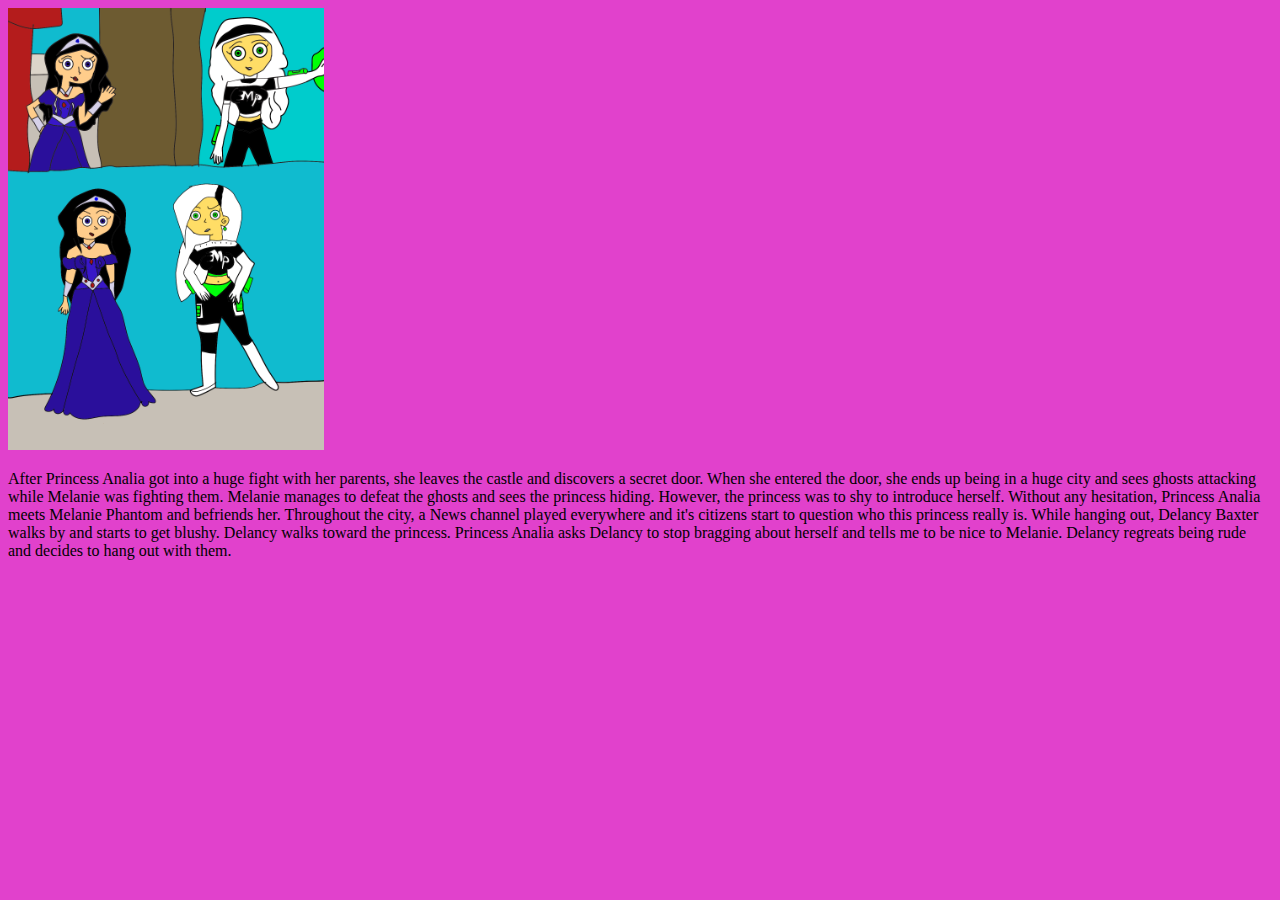
<file: finalproject/index.html>
<!DOCTYPE html>
<html>
    <head>
        <title>
            The Princess and the Phantom in: Twins?
        </title>
        <link rel="stylesheet" href="styles.css">
    </head>
        <title>
            The Princess and the Phantom Issue 1: First Sight.
        </title>
        <body>
            <img src="comicscene.png">
            <p>
            After Princess Analia got into a huge fight with her parents, she leaves the castle and discovers a secret door. 
            When she entered the door, she ends up being in a huge city and sees ghosts attacking while Melanie was fighting them.
            Melanie manages to defeat the ghosts and sees the princess hiding. However, the princess was to shy to introduce herself.
            Without any hesitation, Princess Analia meets Melanie Phantom and befriends her.
            Throughout the city, a News channel played everywhere and it's citizens start to question who this princess really is.
            While hanging out, Delancy Baxter walks by and starts to get blushy. Delancy walks toward the princess.
            Princess Analia asks Delancy to stop bragging about herself and tells me to be nice to Melanie. 
            Delancy regreats being rude and decides to hang out with them.
            </p>
        </body>
</html>
</file>
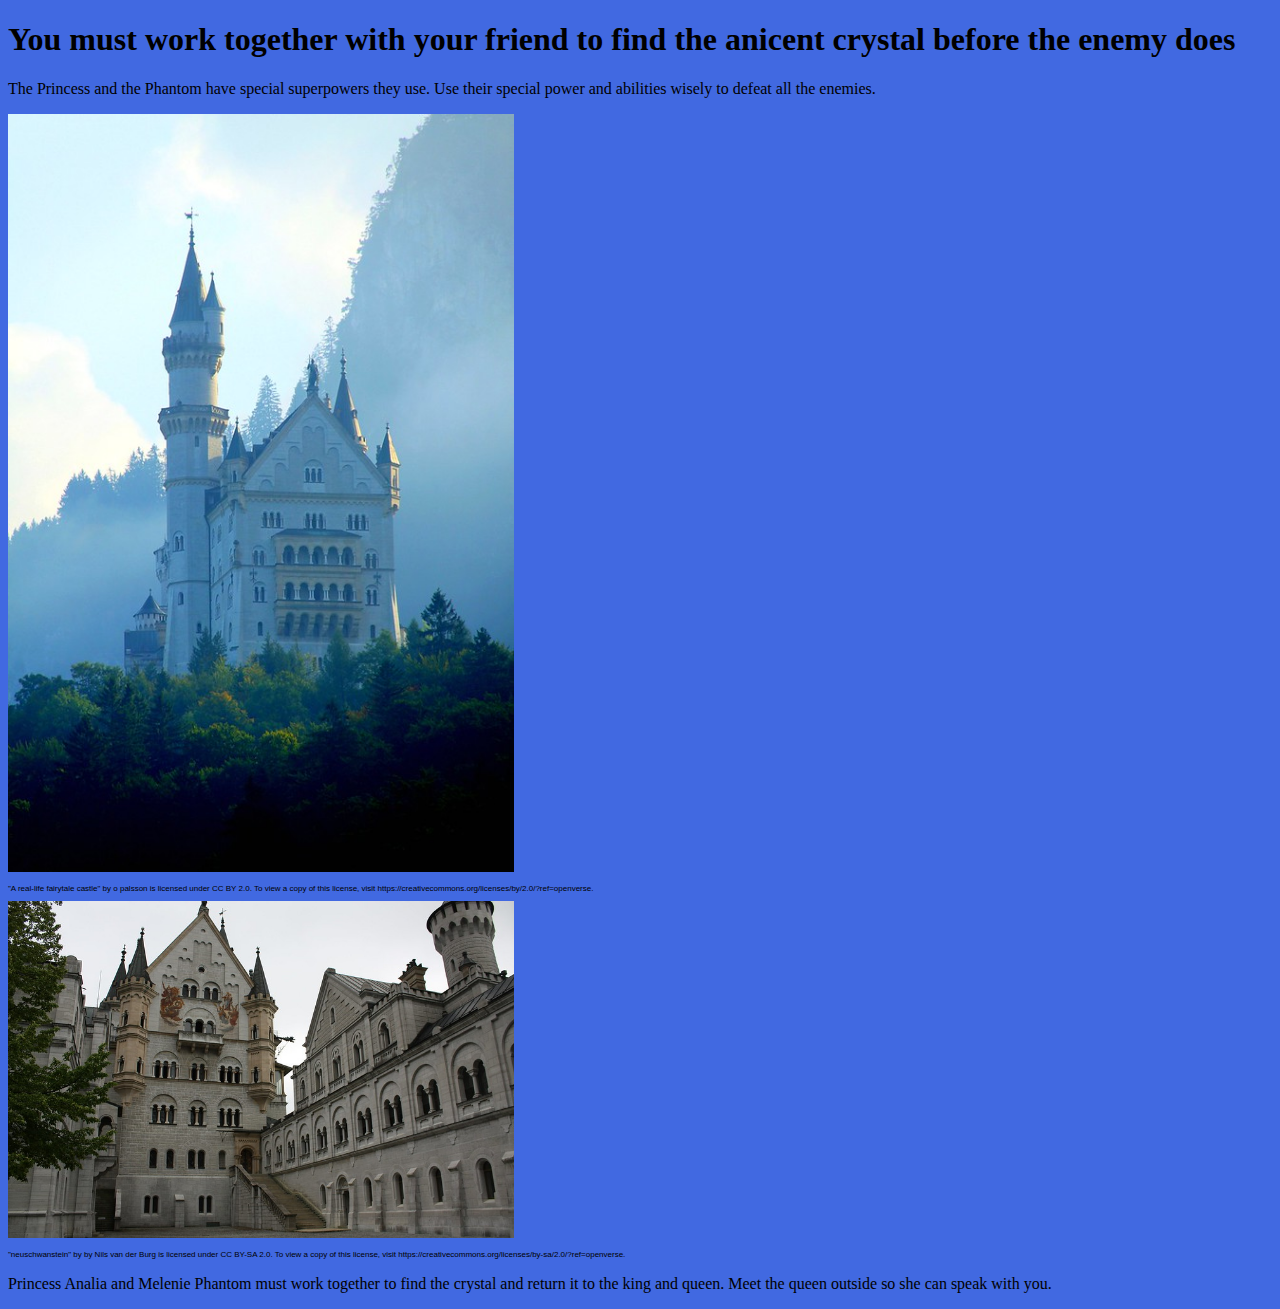
<file: WebDevelopment/index.html>
<!DOCTYPE html>
<html>
    <head>
        <link rel="stylesheet" href="styles.css">

        <title>
            Chapter 1: Meet the main characters!
        </title>
    </head>
    <body>
        <h1>
            You must work together with your friend to find the anicent crystal before the enemy does
        </h1>
        <p>
            The Princess and the Phantom have special superpowers they use. Use their special power and abilities wisely to defeat all the enemies.
        </p>
        <img src="Images/castle.jpg" alt="A beautiful castle where the king and queen live">
        <p class="citation">
            "A real-life fairytale castle" by o palsson is licensed under CC BY 2.0. To view a copy of this license, visit https://creativecommons.org/licenses/by/2.0/?ref=openverse.
        </p>
        <img src="Images/castleoutdoors.jpg" alt="There's the queen! She wants to talk to you!">
        <p class="citation">
            "neuschwanstein" by by Nils van der Burg is licensed under CC BY-SA 2.0. To view a copy of this license, visit https://creativecommons.org/licenses/by-sa/2.0/?ref=openverse.
        </p>

        <p>
            Princess Analia and Melenie Phantom must work together to find the crystal and return it to the king and queen. Meet the queen outside so she can speak with you.
        </p>
        </body>
</html>
</file>
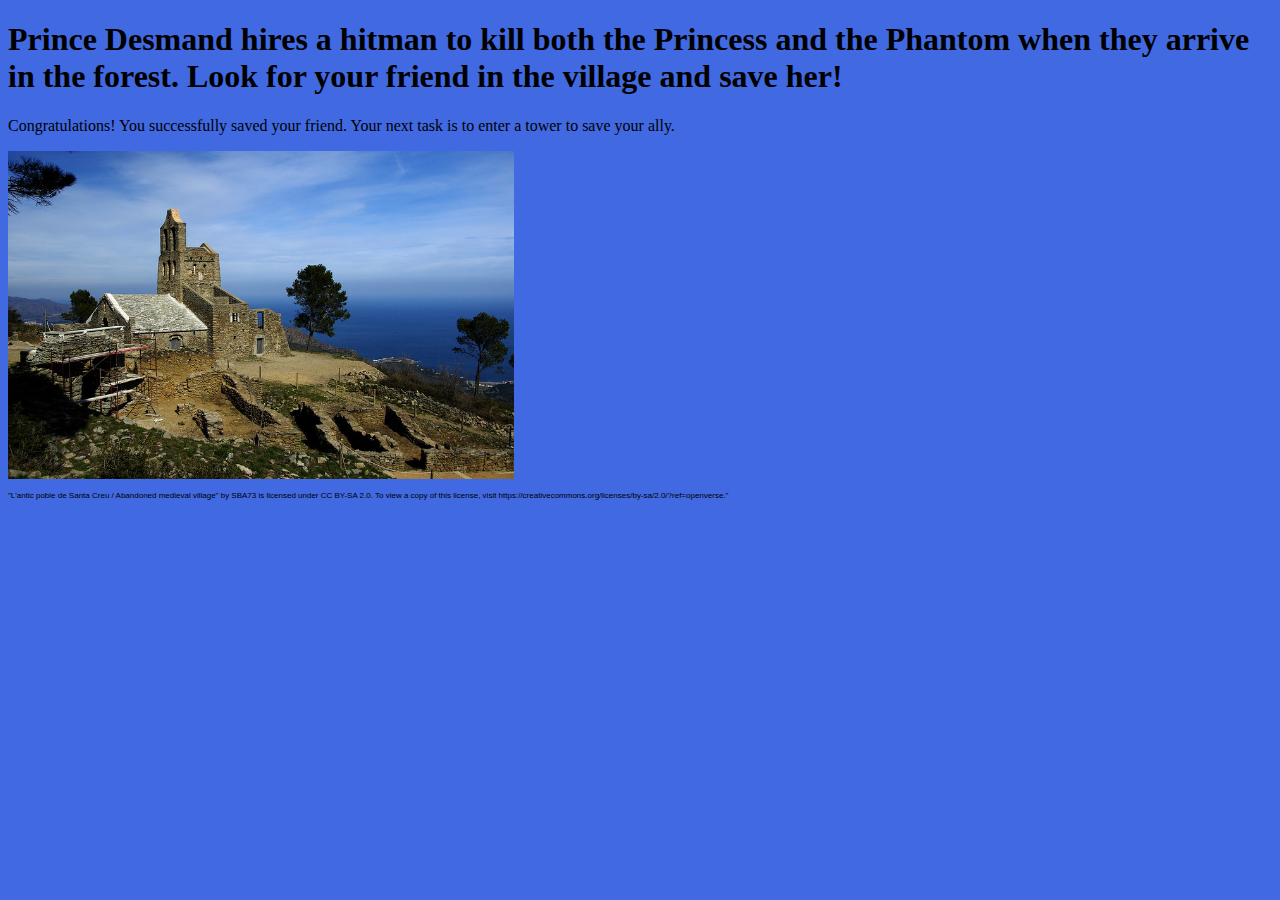
<file: WebDevelopment/chapter2.html>
<!DOCTYPE html>
<html>
    <head>
        <link rel="stylesheet" href="styles.css">

        <title>
            Chapter 2: A friend in danger!
        </title>
        </head>
    <body>
        <h1>
            Prince Desmand hires a hitman to kill both the Princess and the Phantom when they arrive in the forest. Look for your friend in the village and save her!
        </h1>

        <p>
            Congratulations! You successfully saved your friend. Your next task is to enter a tower to save your ally. 
        </p>
        <img src= "Images/village.jpg" alt="A quiet village that's near the castle. You have completed the task.">
        <p class="citation">
            "L'antic poble de Santa Creu / Abandoned medieval village" by SBA73 is licensed under CC BY-SA 2.0. To view a copy of this license, visit https://creativecommons.org/licenses/by-sa/2.0/?ref=openverse."
        </p>
    </body>
</html>
</file>
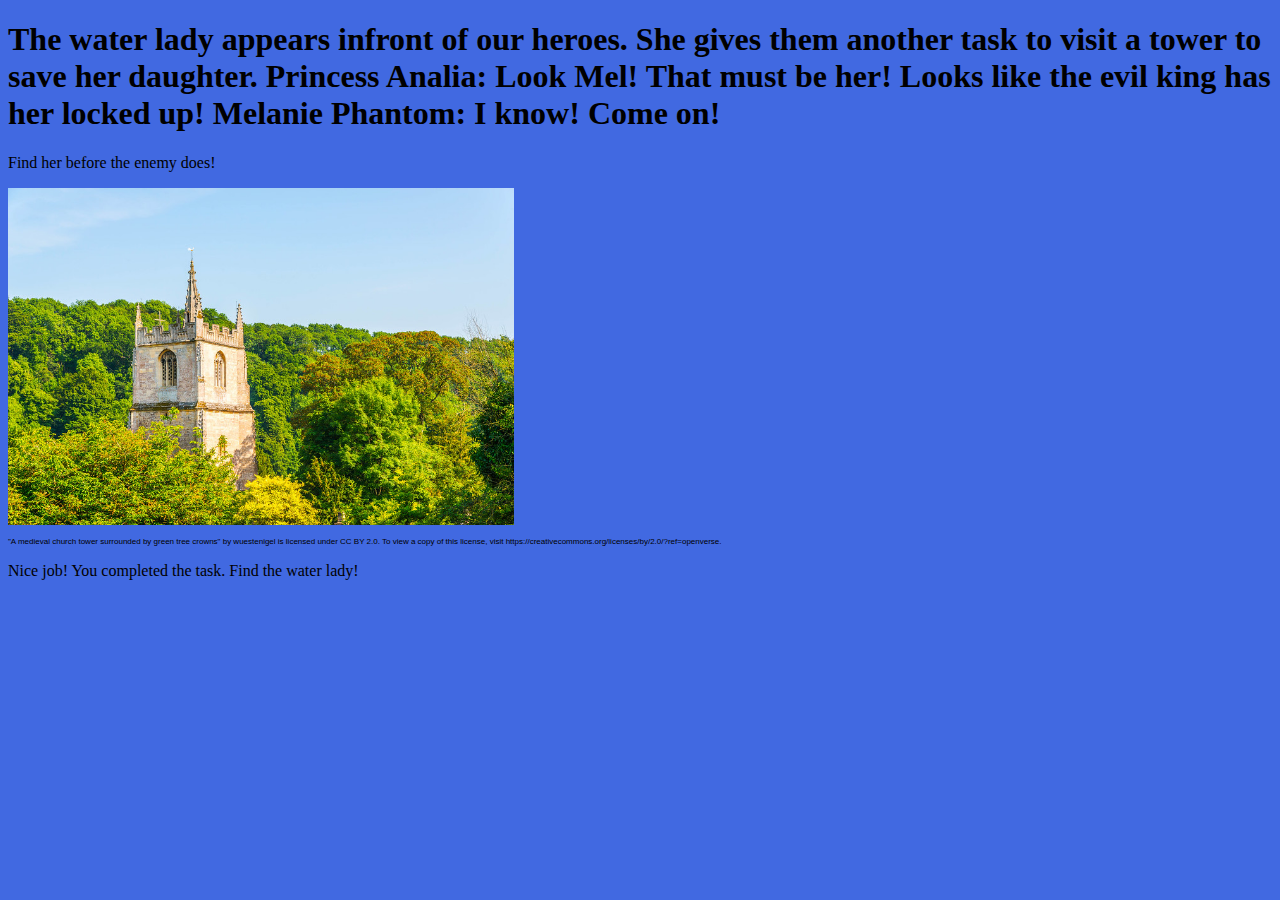
<file: WebDevelopment/chapter3.html>
<!DOCTYPE html>
<html>
    <head>
        <link rel="stylesheet" href="styles.css">

        <title>
            Chapter 3: A water lady appears to guide our heroes.
        </title>
        </head>
    <body>
        <h1>
            The water lady appears infront of our heroes. She gives them another task to visit a tower to save her daughter.

            Princess Analia: Look Mel! That must be her! Looks like the evil king has her locked up!

            Melanie Phantom: I know! Come on!
        </h1>

        <p>
            Find her before the enemy does!
        </p>
        <img src= "Images/tower.jpg" alt="Your friend is in the tower! Save her!">
        <p class="citation">
            "A medieval church tower surrounded by green tree crowns" by wuestenigel is licensed under CC BY 2.0. To view a copy of this license, visit https://creativecommons.org/licenses/by/2.0/?ref=openverse.
        </p>
        <p>
            Nice job! You completed the task. Find the water lady!
        </p>
</html>
</file>
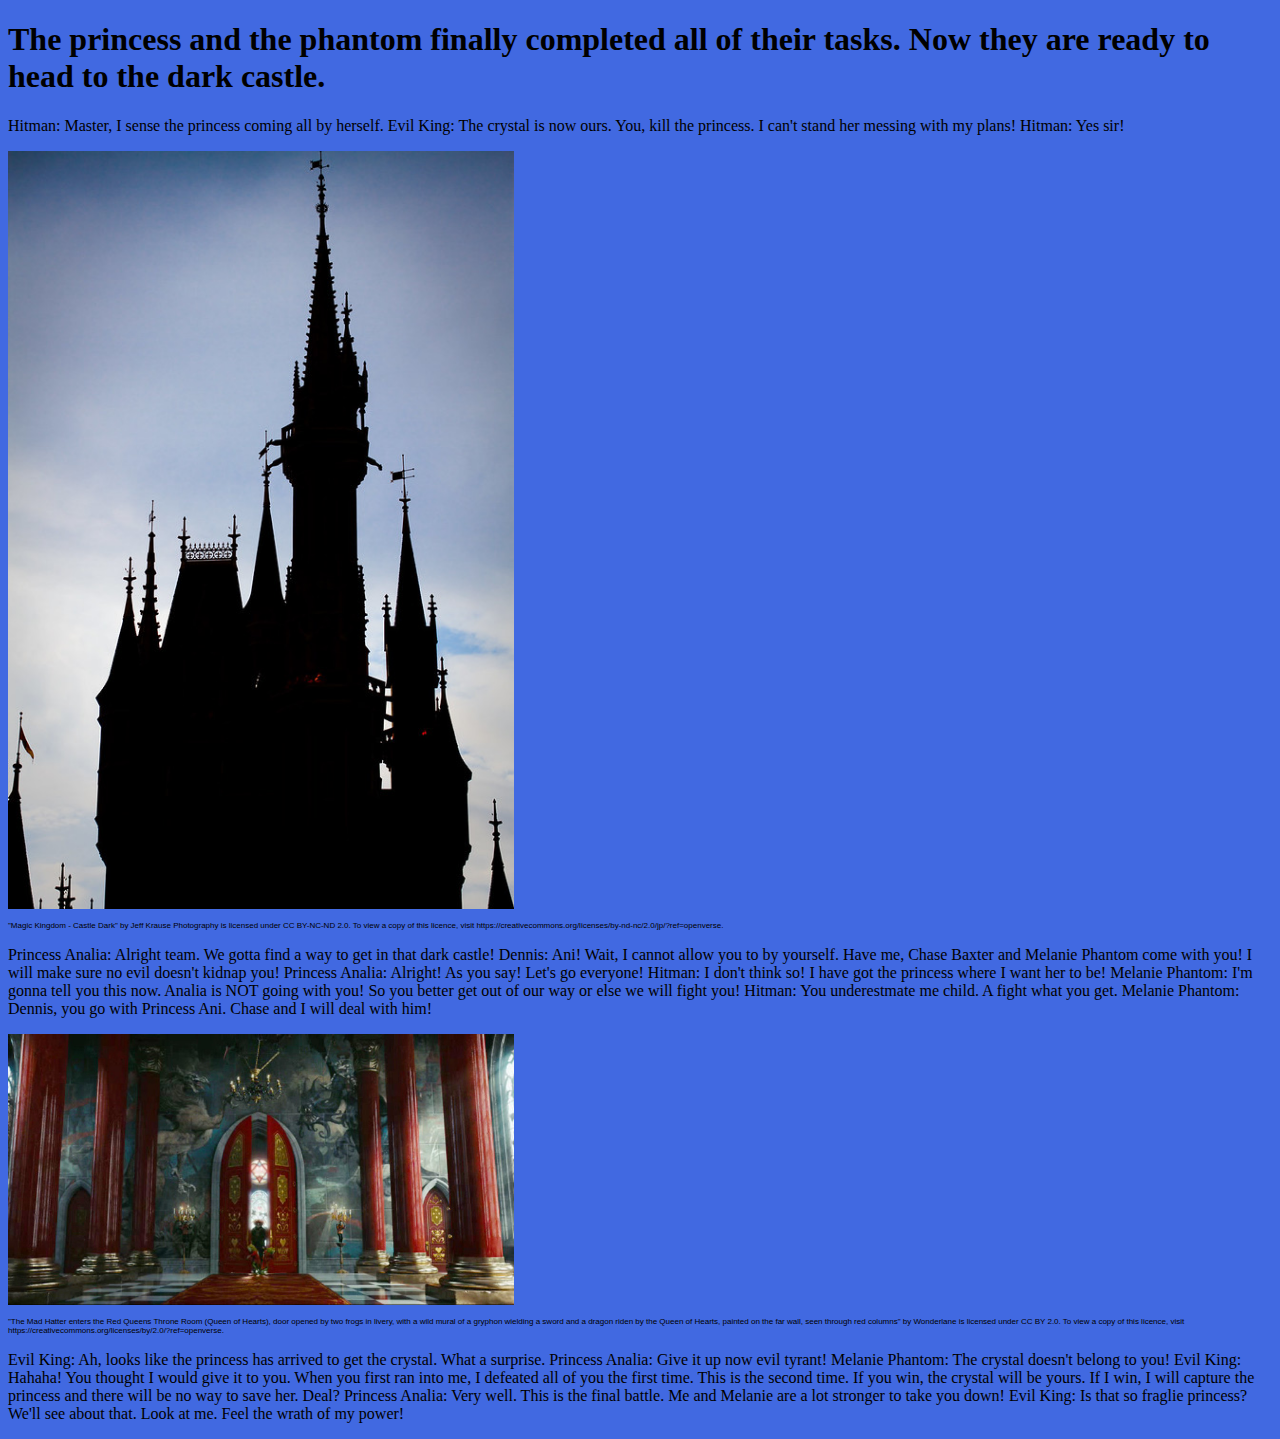
<file: WebDevelopment/chapter4.html>
<!DOCTYPE html>
<html>
    <head>
        <link rel="stylesheet" href="styles.css">

        <title>
            Chapter 4: Enter: The Evil Shadow King
        </title>
        </head>
    <body>
        <h1>
            The princess and the phantom finally completed all of their tasks. Now they are ready to head to the dark castle.
        </h1>   
        <p>
            Hitman: Master, I sense the princess coming all by herself. 

            Evil King: The crystal is now ours. You, kill the princess. I can't stand her messing with my plans!

            Hitman: Yes sir!

        </p>

        <img src="Images/darkcastle.jpg" alt="A dark castle that has traps, lava and other scary things.">
        <p class="citation">
            "Magic Kingdom - Castle Dark" by Jeff Krause Photography is licensed under CC BY-NC-ND 2.0. To view a copy of this licence, visit https://creativecommons.org/licenses/by-nd-nc/2.0/jp/?ref=openverse.
        </p>

        <p>
            Princess Analia: Alright team. We gotta find a way to get in that dark castle!

            Dennis: Ani! Wait, I cannot allow you to by yourself. Have me, Chase Baxter and Melanie Phantom come with you! I will make sure no evil doesn't kidnap you!

            Princess Analia: Alright! As you say! Let's go everyone!

            Hitman: I don't think so! I have got the princess where I want her to be!

            Melanie Phantom: I'm gonna tell you this now. Analia is NOT going with you! So you better get out of our way or else we will fight you!

            Hitman: You underestmate me child. A fight what you get. 

            Melanie Phantom: Dennis, you go with Princess Ani. Chase and I will deal with him!
</p>
        <img src ="Images/throneroom.jpg" alt="A throne room in the dark.">
        <p class ="citation">
            "The Mad Hatter enters the Red Queens Throne Room (Queen of Hearts), door opened by two frogs in livery, with a wild mural of a gryphon wielding a sword and a dragon riden by the Queen of Hearts, painted on the far wall, seen through red columns" by Wonderlane is licensed under CC BY 2.0. To view a copy of this licence, visit https://creativecommons.org/licenses/by/2.0/?ref=openverse.
        </p>
        
        <p>
            Evil King: Ah, looks like the princess has arrived to get the crystal. What a surprise. 

            Princess Analia: Give it up now evil tyrant!

            Melanie Phantom: The crystal doesn't belong to you!

            Evil King: Hahaha! You thought I would give it to you. When you first ran into me, I defeated all of you the first time. This is the second time. If you win, the crystal will be yours. If I win, I will capture the princess and there will be no way to save her. Deal?
    
            Princess Analia: Very well. This is the final battle. Me and Melanie are a lot stronger to take you down!

            Evil King: Is that so fraglie princess? We'll see about that. Look at me. Feel the wrath of my power!
        </p>

    </body>
</html>
</file>
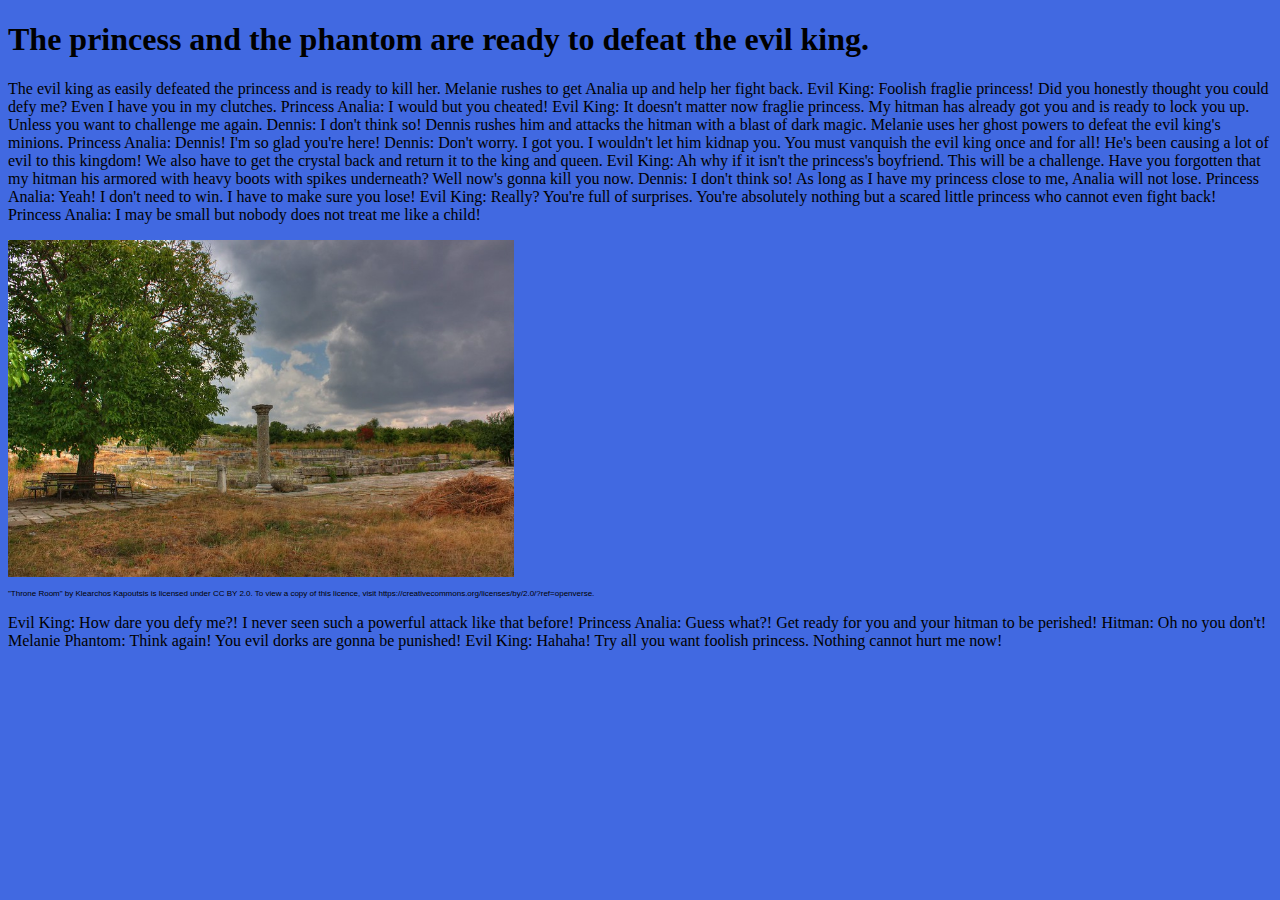
<file: WebDevelopment/chapter5.html>
<!DOCTYPE html>
<html>
    <head>
        <link rel="stylesheet" href="styles.css">

        <title>
            Chapter 5: The Final Battle
        </title>
        </head>
    <body>
        <h1>
            The princess and the phantom are ready to defeat the evil king.
        </h1>   
        <p>
            The evil king as easily defeated the princess and is ready to kill her. Melanie rushes to get Analia up and help her fight back.

            Evil King: Foolish fraglie princess! Did you honestly thought you could defy me? Even I have you in my clutches.

            Princess Analia: I would but you cheated!

            Evil King: It doesn't matter now fraglie princess. My hitman has already got you and is ready to lock you up. Unless you want to challenge me again. 

            Dennis: I don't think so!

            Dennis rushes him and attacks the hitman with a blast of dark magic. Melanie uses her ghost powers to defeat the evil king's minions.

            Princess Analia: Dennis! I'm so glad you're here!

            Dennis: Don't worry. I got you. I wouldn't let him kidnap you. You must vanquish the evil king once and for all! He's been causing a lot of evil to this kingdom! We also have to get the crystal back and return it to the king and queen.

            Evil King: Ah why if it isn't the princess's boyfriend. This will be a challenge. Have you forgotten that my hitman his armored with heavy boots with spikes underneath? Well now's gonna kill you now.

            Dennis: I don't think so! As long as I have my princess close to me, Analia will not lose.

            Princess Analia: Yeah! I don't need to win. I have to make sure you lose!

            Evil King: Really? You're full of surprises. You're absolutely nothing but a scared little princess who cannot even fight back!

            Princess Analia: I may be small but nobody does not treat me like a child!
        </p>
        <img src="Images/battlefield.jpg" alt="A battlefield in the dark clouds where the final showdown between the princess and the evil king happens">
        <p class="citation">
            "Throne Room" by Klearchos Kapoutsis is licensed under CC BY 2.0. To view a copy of this licence, visit https://creativecommons.org/licenses/by/2.0/?ref=openverse.
        </p>

        <p>
            Evil King: How dare you defy me?! I never seen such a powerful attack like that before!

            Princess Analia: Guess what?! Get ready for you and your hitman to be perished! 

            Hitman: Oh no you don't!

            Melanie Phantom: Think again! You evil dorks are gonna be punished!

            Evil King: Hahaha! Try all you want foolish princess. Nothing cannot hurt me now!
        </p>
    </body>
</html>
</file>
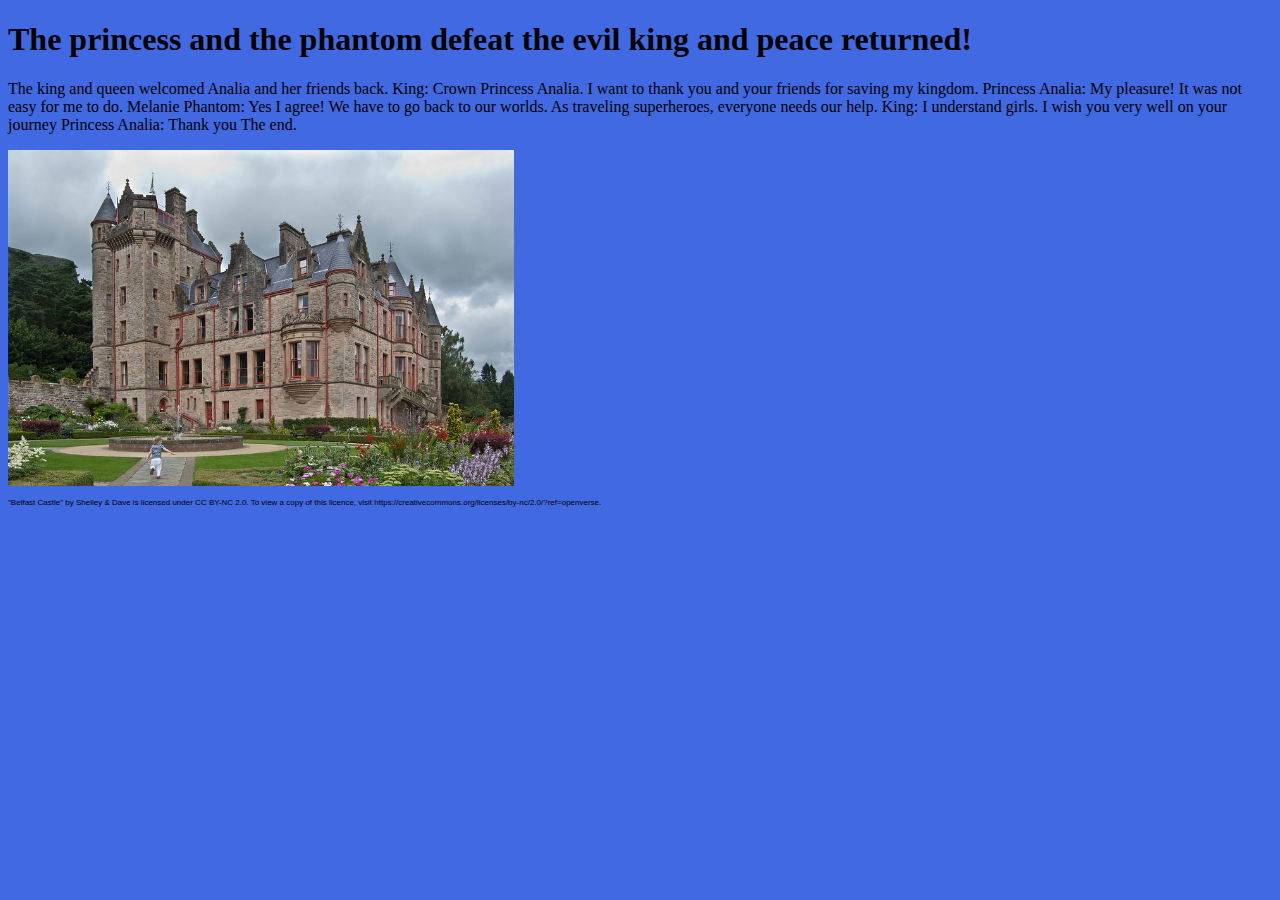
<file: WebDevelopment/chapter6.html>
<!DOCTYPE html>
<html>
    <head>
        <link rel="stylesheet" href="styles.css">

        <title>
            Chapter 6: At last, peace!
        </title>
        </head>
    <body>
        <h1>
            The princess and the phantom defeat the evil king and peace returned!
        </h1>   
        <p>
            The king and queen welcomed Analia and her friends back.

            King: Crown Princess Analia. I want to thank you and your friends for saving my kingdom.

            Princess Analia: My pleasure! It was not easy for me to do. 

            Melanie Phantom: Yes I agree! We have to go back to our worlds. As traveling superheroes, everyone needs our help.

            King: I understand girls. I wish you very well on your journey

            Princess Analia: Thank you

            The end.

        </p>
        <img src ="Images/castle2.jpg" alt = "A lovely castle where the king and queen lives.">
        <p class="citation">
            "Belfast Castle" by Shelley & Dave is licensed under CC BY-NC 2.0. To view a copy of this licence, visit https://creativecommons.org/licenses/by-nc/2.0/?ref=openverse.
        </p>
    </body>
</html>
</file>
<file: finalproject/styles.css>
body{
    background-color: rgb(225, 65, 204);
}
p{
    font-family: 'Times New Roman', Times, serif;
}

.citation{
    font-family: Arial, Helvetica, sans-serif;
    font-size: 0.5em;
}

#intro{
    font-family: Impact, Haettenschweiler, 'Arial Narrow Bold', sans-serif;
}

img{
    width: 25%;
}
</file>
<file: WebDevelopment/styles.css>
body{
    background-color: royalblue;
}
p{
    font-family: fantasy;
}

.citation{
    font-family: Arial, Helvetica, sans-serif;
    font-size: 0.5em
}

#intro{
    font-family: Impact, Haettenschweiler, 'Arial Narrow Bold', sans-serif
}

img{
    width:40%
}
</file>
